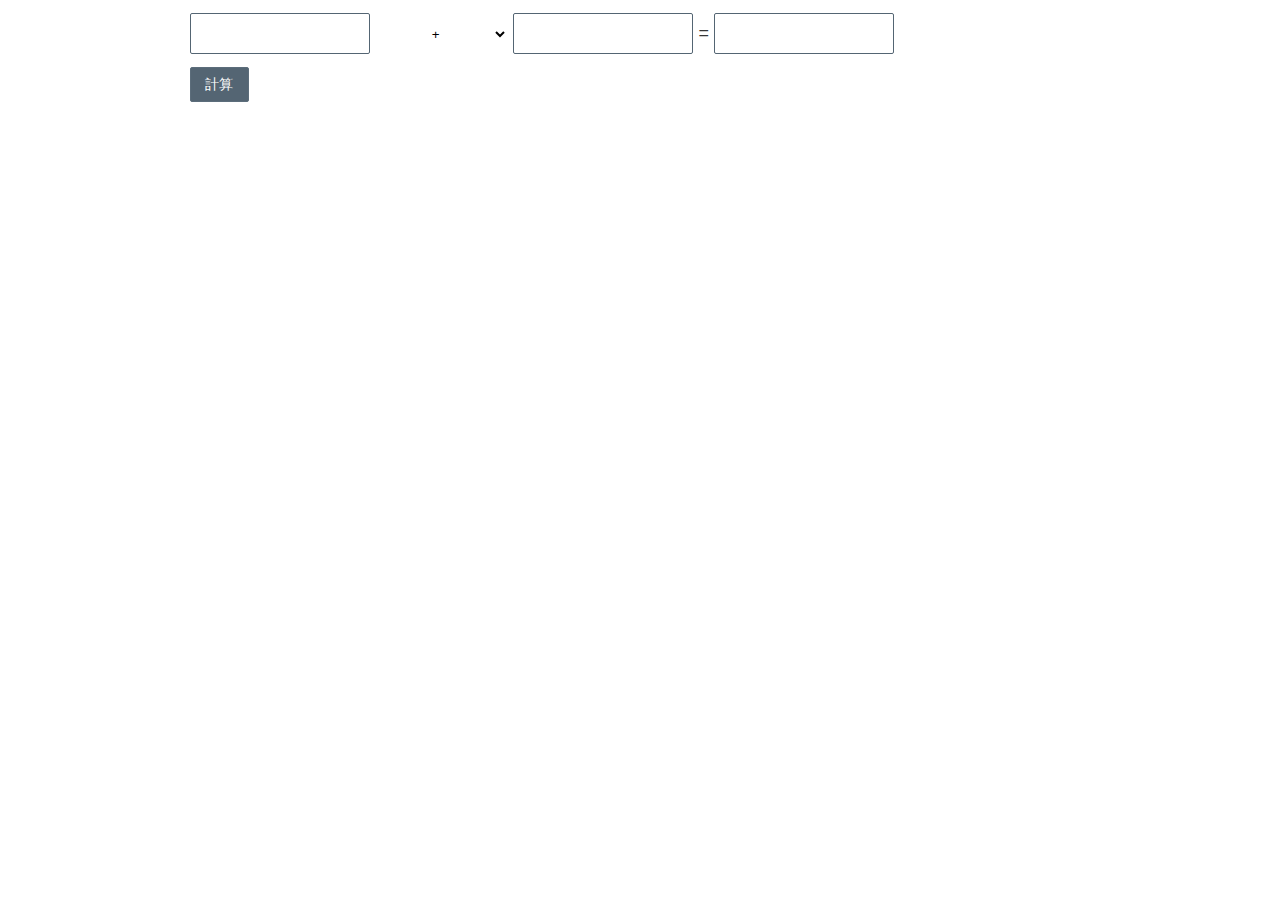
<file: index.html>
<!doctype html>
<html lang="ja">
	<head>
		<title>計算機</title>
		<meta charset="utf-8">
		<link rel="stylesheet" type="text/css" href="css/app.css">
		<link rel="stylesheet" type="text/css" href="css/calc.css">
	</head>
	<body>
		<article id="calculator">
			<div id="error" class="hide">
				<h2>次の点を確認してください</h2>
				<ul>
					<li>入力したのは数値ですか？文字列を入力していませんか？</li>
					<li>演算子を正しく選んでいますか？</li>
					<li>0で割ろうとしていませんか？</li>
					<li>自然数以外の数に対して「あまり」を計算しようとしていませんか？</li>
				</ul>
			</div>
			<form>
				<input type="text" id="operant_a">
				<select id="operator">
					<option>+</option>
					<option>-</option>
					<option>*</option>
					<option>/</option>
					<option>%</option>
				</select>
				<input type="text" id="operant_b">
				<p>=</p>
				<input type="text" id="output">
				<button type="button" id="calcButton">計算</button>
			</form>
		</article>
		<script src="js/app.js"></script>
	</body>
</html>
</file>
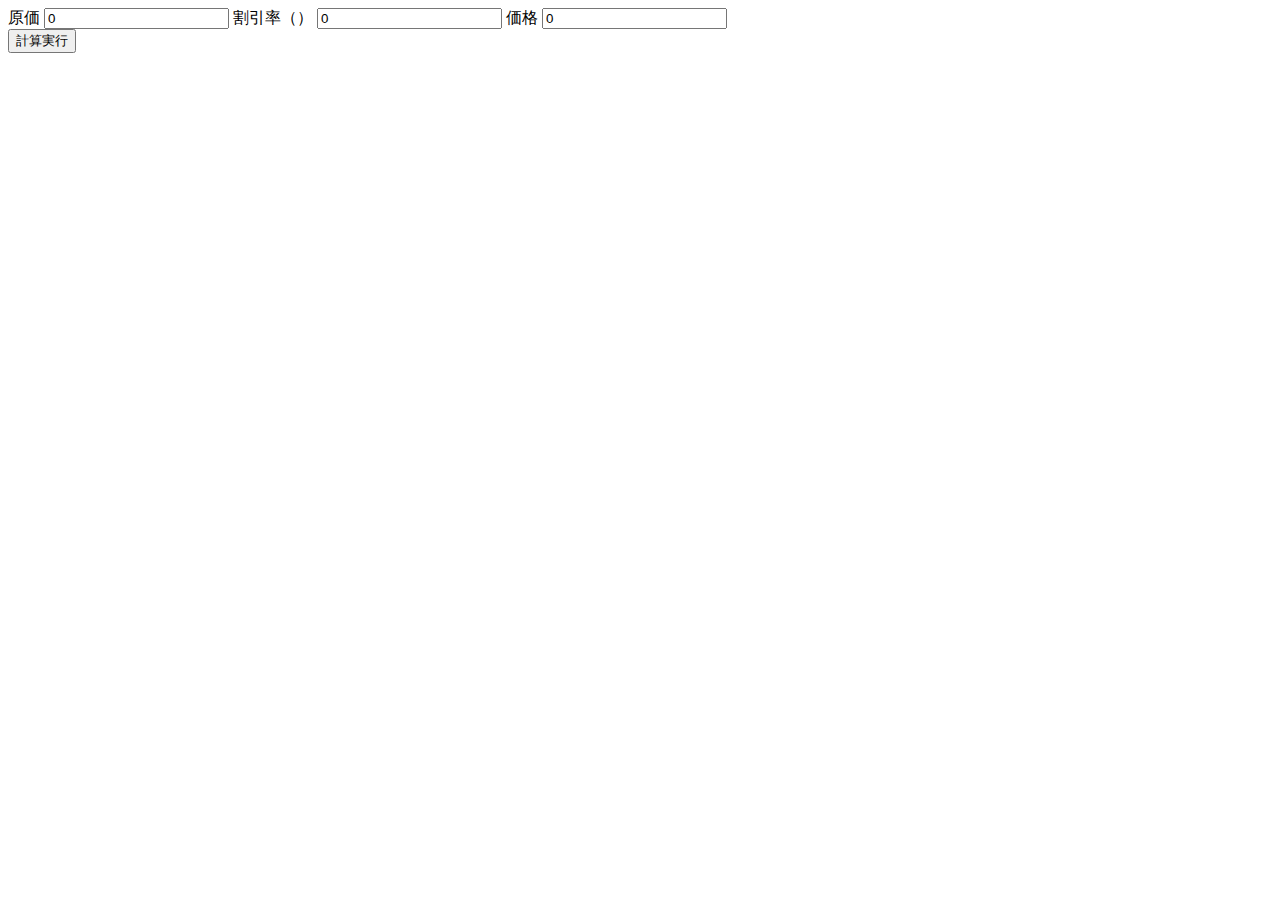
<file: waribiki.html>
<html>
 <head>
 	<title>割引計算機</title>
 </head>
<script type="text/javascript">
function Calculate()
  {
     frm1.result.value = (frm1.firstValue.value - frm1.firstValue.value *frm1.secondValue.value/100);
  }
  </script>
<body>
    <form name="frm1">
	  原価
	  <input type="text" name="firstValue" value=0>
	  割引率（）
	  <input type="text" name="secondValue" value=0>
	  価格
	  <input type="text" name="result" value=0>
	  <br>
	  <INPUT type="button" name="buttoncalc" onClick="Calculate()" value="計算実行">
  </form>
 </body>
</html>
</file>
<file: css/app.css>
body{
	font-family:'Lucida Grande','Hiragino Kaku Gothic ProN', 'ヒラギノ角ゴ ProN W3', Meiryo, メイリオ, sans-serif;
	font-size: 18px;
	line-height: 1.7;

	color: #363636;
	pading: 0;
	margin: 0;
}
article{
	width: 50em;
	margin: auto;
}
button{
	font-size: 80%;
	color: #fefefe;
	background-color: #546573;
	padding: .5em 1em;
	border: solid 1px #5c6d7b;
	border-radius: 2px;
	display: inline-block;
}
button:hover{
	background-color: #5c6d7b;
	border: solid 1px #5c6d7b;
	transition-property: background-color;
	transition-duration: 1s;
}
button:active{
	box-shadow: inset #243543 1px 1px 2px;
}
input[type=text]{
	font-size: 18px;
	color: #363636;
	box-sizing: border-box;
	width: 100%;
	margin: .5em 0;
	padding: .5em 1em;
	border-radius: 2px;
	border: solid 1px #546573;
	display: block;
}

.hidden{
	display: none;
}

.error, .warning, .info{
	font-size: 80%;
	font-weight: bold;
	padding: .5em;
	border-radius: 4px;
}

.error{
	background-color: #F26464;
}

.warning{
	background-color: #F2D541;
}

.info{
	color: #fefefe;
	background-color: #14A697;
}
</file>
<file: css/calc.css>
#calculator input[type=text]{
    width: 10em;
    display: inline-block;
}

#calculator select{
    text-align: center;
    width: 10em;
    padding: 1em .5em;
    background-color: white;
    border: none;
}

#calculator p{
    display: inline-block;
}

#calculator button{
    display: block;
}

#calculator .hide{
	display: none;
}

#error{
    font-size: 80%;
	background-color: rgba(232, 76, 48, .3);
    margin-top: 1em;
    margin-bottom: 1.5em;
    padding: 1em 1.5em;
    border-radius: 2px;
}

#error h2{
    margin-top: 0;
}
</file>
